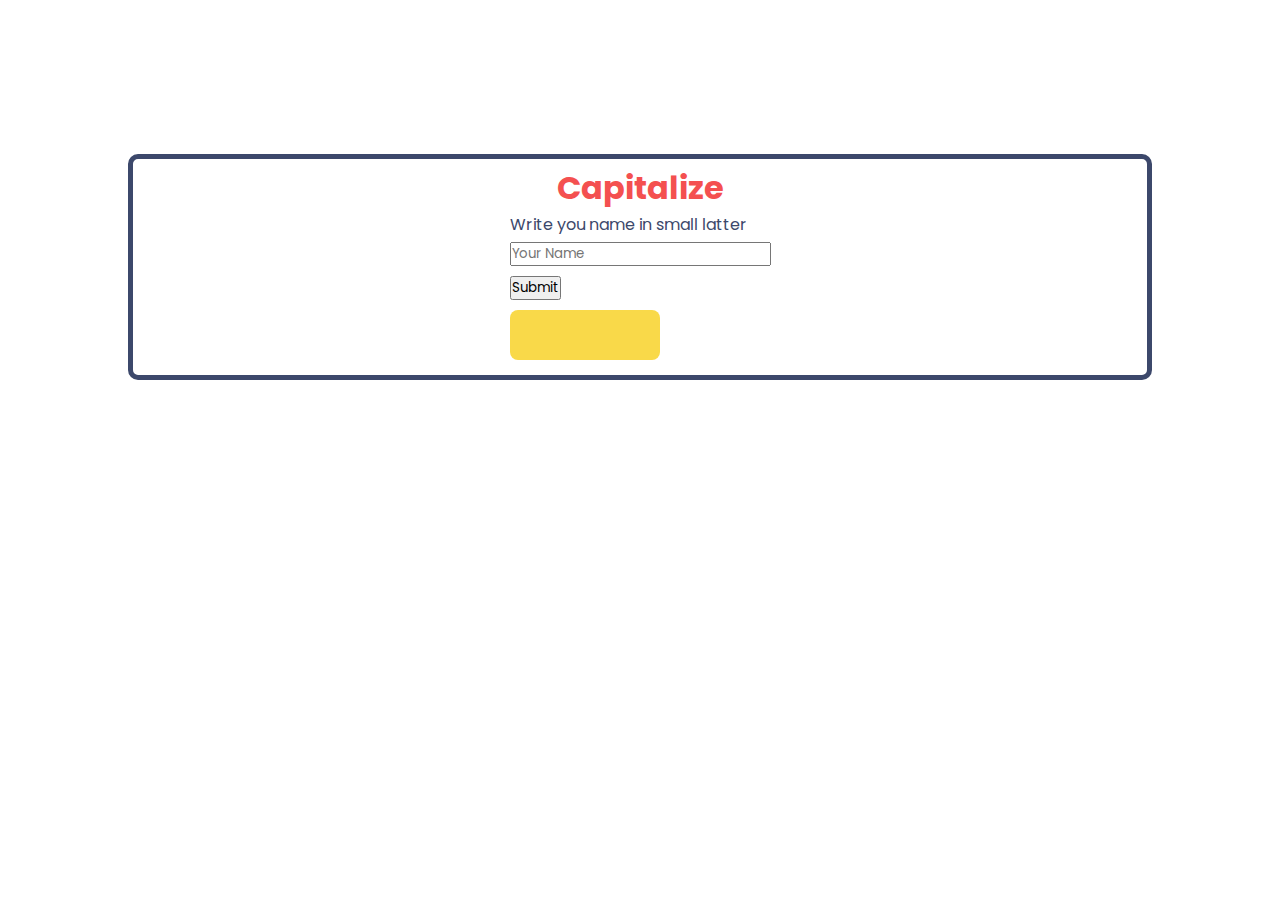
<file: Capitalize/index.html>
<!DOCTYPE html>
<html lang="en">
<head>
    <meta charset="UTF-8">
    <meta http-equiv="X-UA-Compatible" content="IE=edge">
    <meta name="viewport" content="width=device-width, initial-scale=1.0">
    <link rel="stylesheet" href="./style.css">
    <title>Capitalization</title>
</head>
<body>
    <div id="mainContainer">
        <h1>Capitalize</h1>
        <div id="container">
            <label for="name">Write you name in small latter</label><br>
            <input type="text" id="input" placeholder="Your Name"><br>
            <button id="btn">Submit</button>
            <p id="message"></p>
        </div>
    </div>  
    <script src="./script.js"></script>
</body>
</html>
</file>
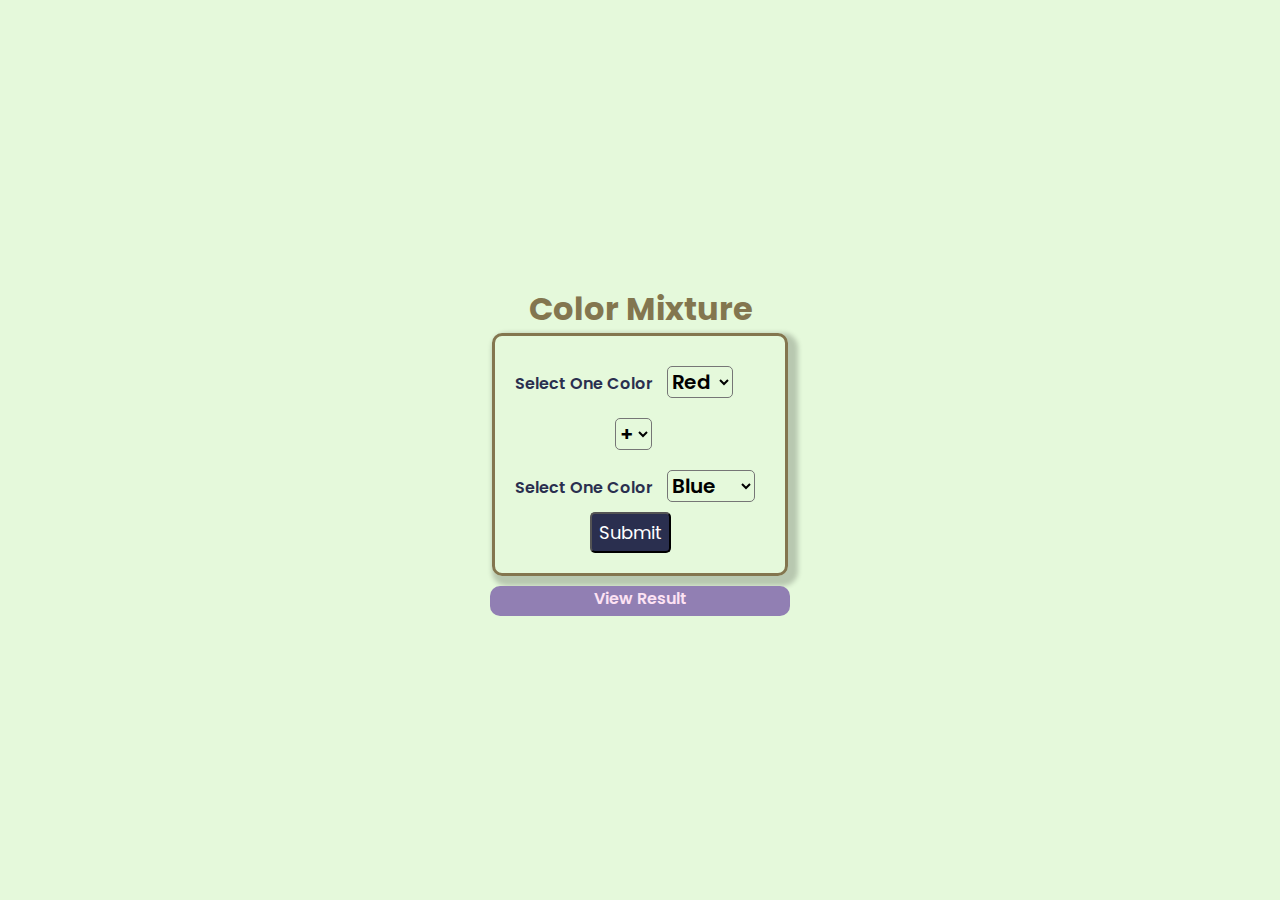
<file: Color Mixture/Index.html>
<!DOCTYPE html>
<html lang="en">
<head>
    <meta charset="UTF-8">
    <meta http-equiv="X-UA-Compatible" content="IE=edge">
    <meta name="viewport" content="width=device-width, initial-scale=1.0">
    <title>Color Mixture</title>
    <link rel="stylesheet" href="./style.css">
    <!-- Google Fonts -->
    <link rel="preconnect" href="https://fonts.googleapis.com">
    <link rel="preconnect" href="https://fonts.gstatic.com" crossorigin>
    <link href="https://fonts.googleapis.com/css2?family=Poppins:wght@100;200;300;400;500;600;700;800&display=swap" rel="stylesheet">
</head>
<body>
    <div id="container">
        <h1 id="colorMixture">Color Mixture</h1>
        <div id="colorContainer">
            <label for="red">Select One Color</label>
            <select id="color1">
                <option value="Red">Red</option>
                <option value="Blue">Blue</option>
            </select><br>
            <select id="operator">
                <option value="+">+</option>
                <option value="=">=</option>
            </select><br>
            <label for="red">Select One Color</label>
            <select id="color2">
                <option value="Blue">Blue</option>
                <option value="Yellow">Yellow</option>
                <option value="Green">Green</option>
            </select><br>
            <button id="submitBtn">Submit</button>
        </div>
        <p id="result">View Result</p>
    </div>
    <script src="./script.js"/>
</body>
</html>
</file>
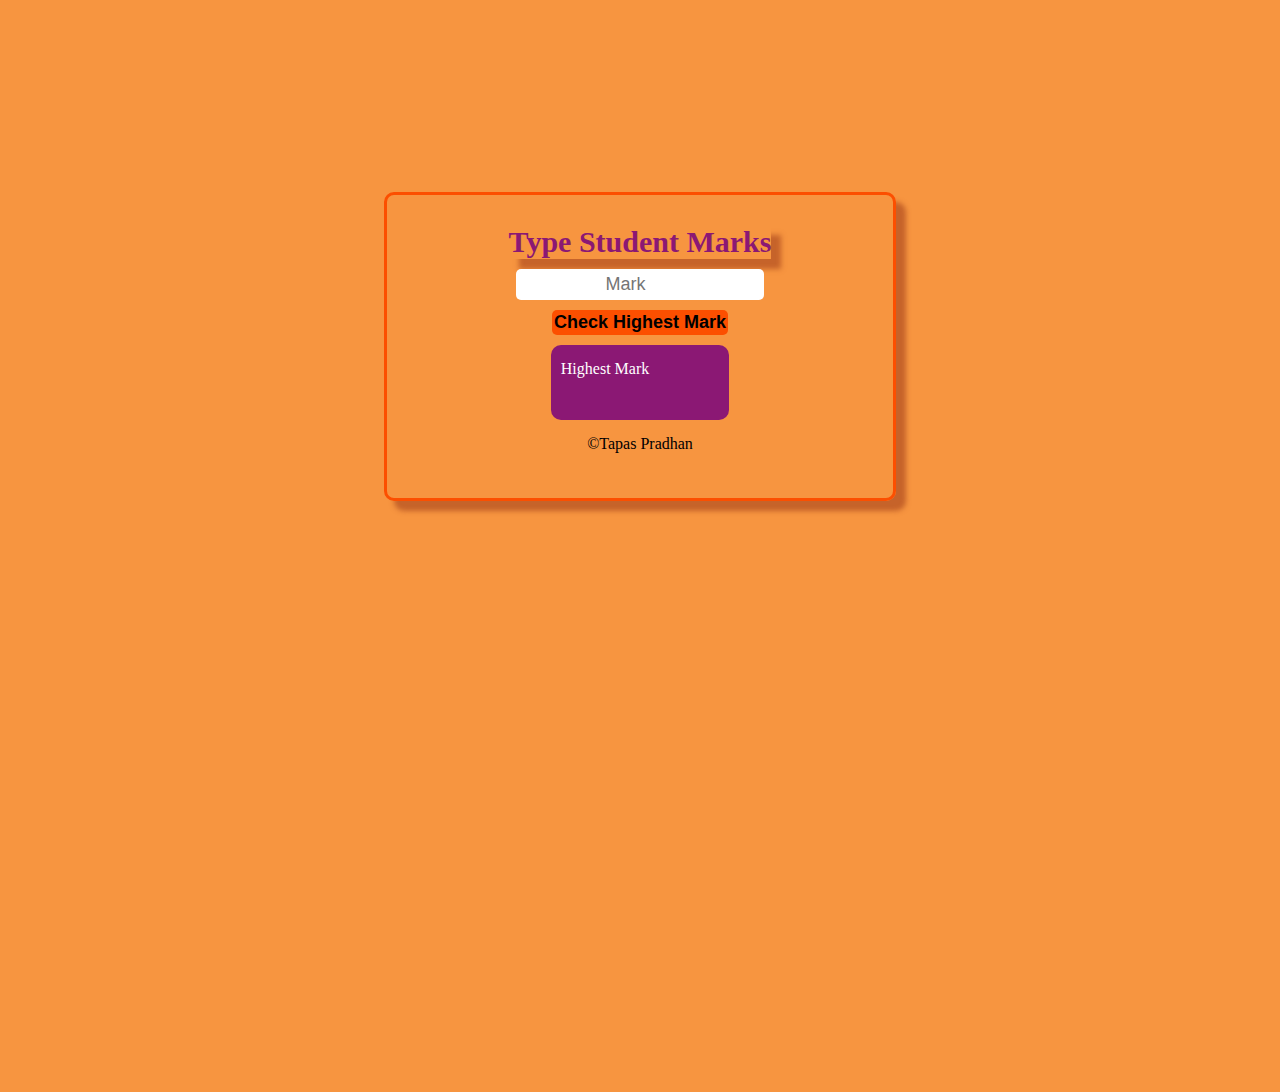
<file: Highest Mark/index.html>
<!DOCTYPE html>
<html lang="en">
<head>
    <meta charset="UTF-8">
    <meta http-equiv="X-UA-Compatible" content="IE=edge">
    <meta name="viewport" content="width=device-width, initial-scale=1.0">
    <title>Highest Mark Assignment</title>
    <link rel="stylesheet" href="./style.css">
</head>
<body>
    <div id="container">
        <label for="mark">Type Student Marks</label>
        <input id="input" type="number" min="0" max="100" placeholder="Mark">
        <button id="submitBtn">Check Highest Mark</button>
        <div id="message">
          <p id="result" >Highest Mark</p>
        </div>
        
        <p>&copy;Tapas Pradhan</p>
    </div> 
    
    <script src="./script.js"></script>

</body>
</html>
</file>
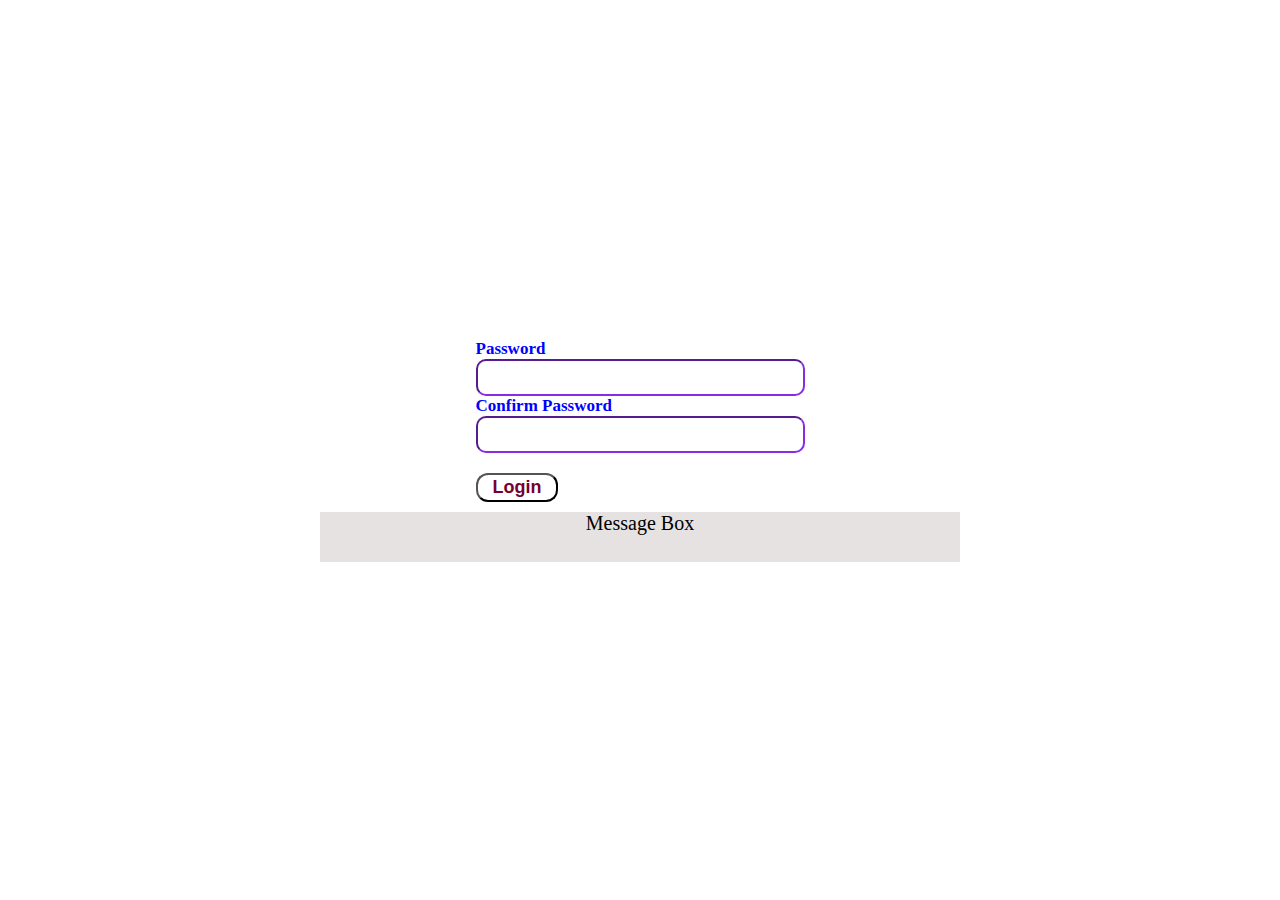
<file: Password Validation/index.html>
<!DOCTYPE html>
<html lang="en">
<head>
    <meta charset="UTF-8">
    <meta http-equiv="X-UA-Compatible" content="IE=edge">
    <meta name="viewport" content="width=device-width, initial-scale=1.0">
	<link rel="stylesheet" href="./style.css">
    <title>Password Validation</title>
</head>
<body>
    <form class="form" action="#" >
        <label for="password">Password</label><br>
        <input type="password" id="password"><br>
        <label for="confPassword">Confirm Password</label><br>
        <input type="password" id="confirmPassword"><br>
        <button type="button" id="subBtn" >Login</button>
    </form>

    <p id="validationMessage">Message Box</p>

    <script src="./script.js"></script>

</body>
</html>

</body>
</html>

</body>
</html>
</file>
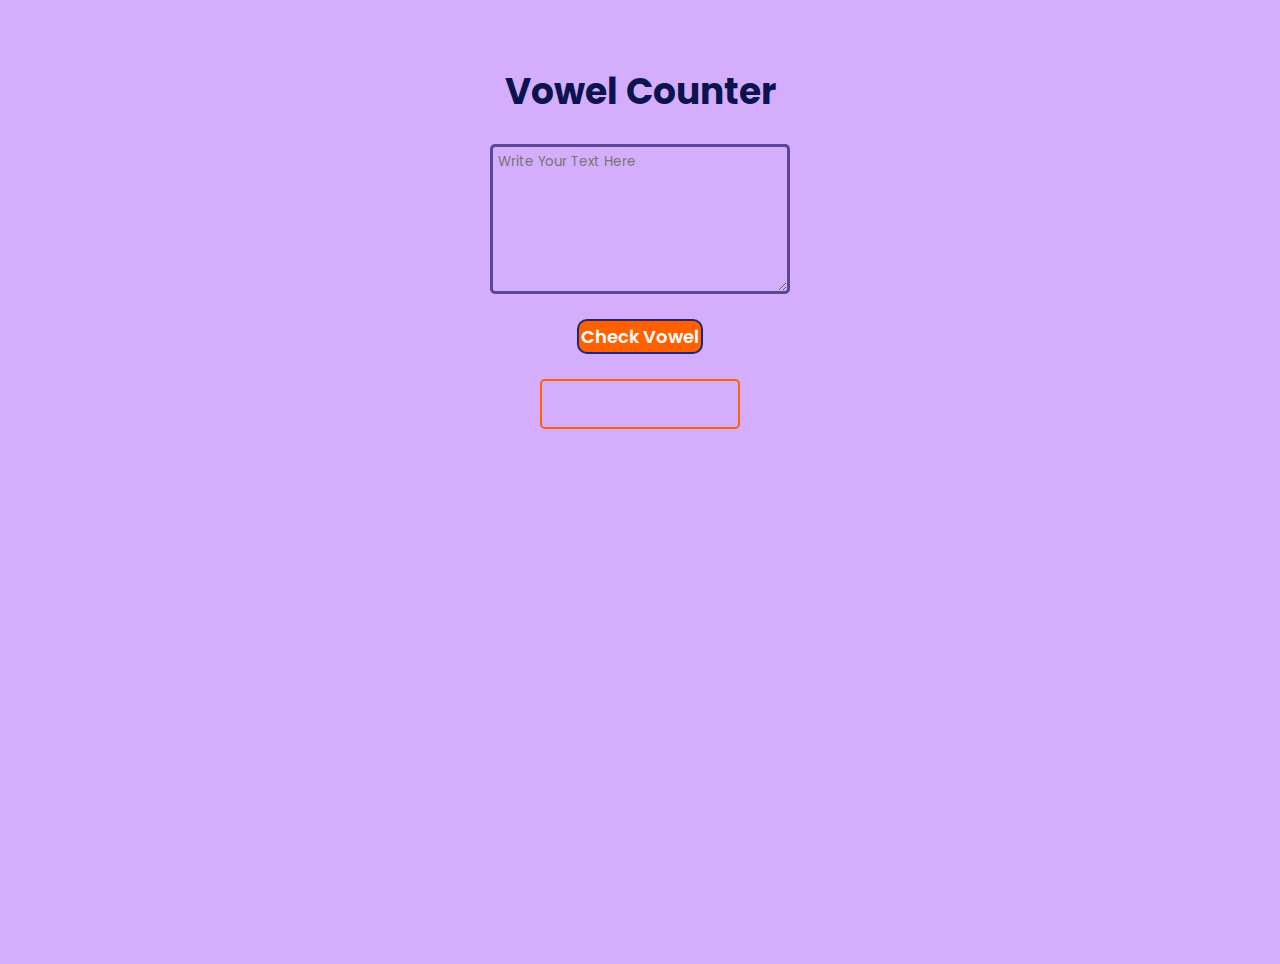
<file: Vowel Counter/index.html>
<!DOCTYPE html>
<html lang="en">
<head>
    <meta charset="UTF-8">
    <meta http-equiv="X-UA-Compatible" content="IE=edge">
    <meta name="viewport" content="width=device-width, initial-scale=1.0">
    <link rel="stylesheet" href="./style.css">
    <title>Vowel Counter</title>
</head>
<body>
    <div id="mainContainer">
        <h1>Vowel Counter</h1><br>
        <textarea name="" id="textArea" cols="30" rows="10" placeholder="Write Your Text Here" ></textarea><br>
        <button id="btn">Check Vowel</button><br>
        <div id="result">
            <p id="resultMsg"></p>
        </div>
    </div>

    <script src="./script.js"></script>
</body>
</html>
</file>
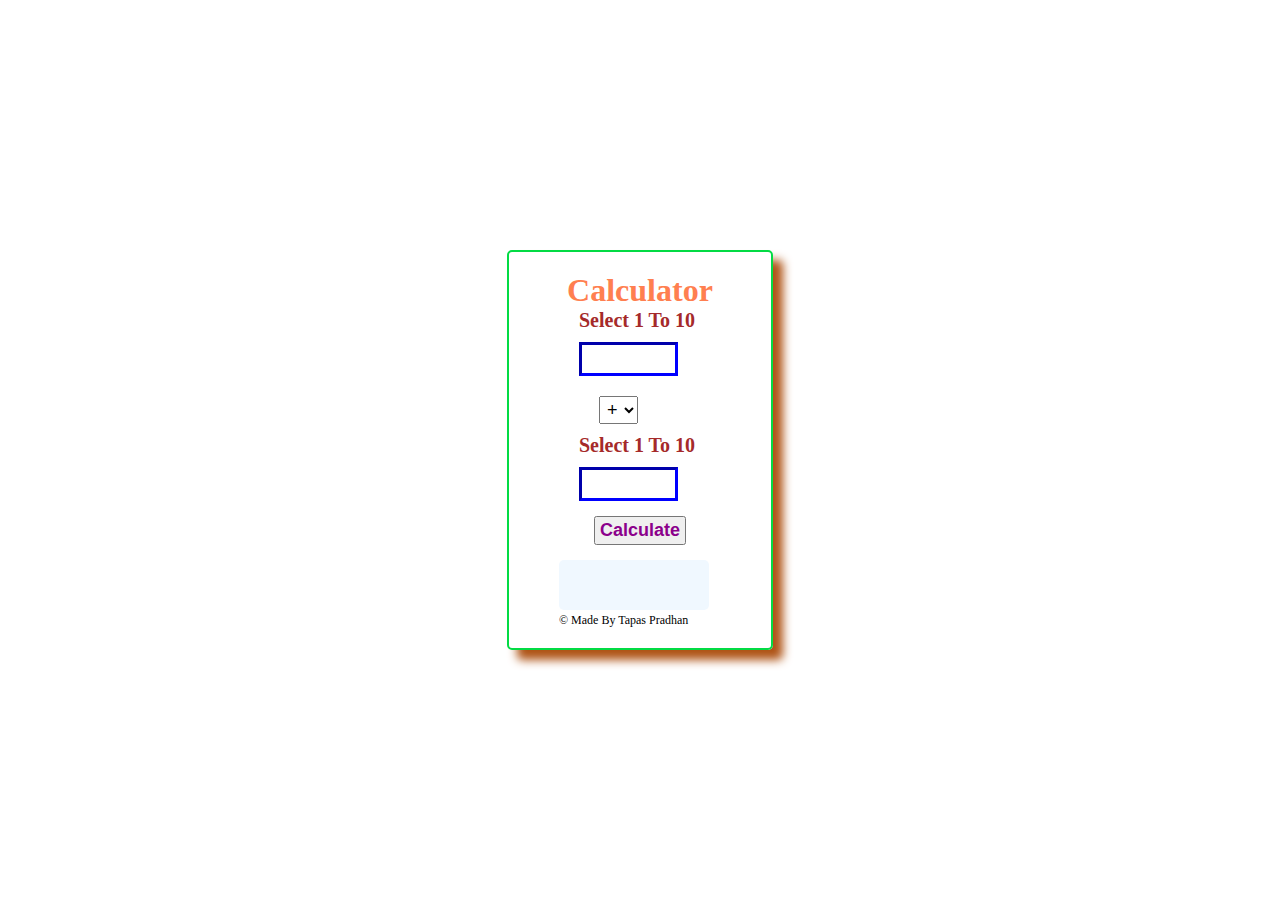
<file: Calculator/calculator.html>
<!DOCTYPE html>
<html lang="en">
<head>
    <meta charset="UTF-8">
    <meta http-equiv="X-UA-Compatible" content="IE=edge">
    <meta name="viewport" content="width=device-width, initial-scale=1.0">
    <title>Calculator</title>
    <link rel="stylesheet" href="./calculator.css">
</head>
<body>
    <div id="container">
        <h1> Calculator</h1>
        <label  for="num1">Select 1 To 10</label><br>
        <input id="num1" type="number" min="1" max="10" ><br>
        <select id="operator"><br>
            <option value="+">+</option>
            <option value="-">-</option>
            <option value="*">*</option>
            <option value="/">/</option>
        </select><br>
        <label for="num2">Select 1 To 10</label><br>
        <input id="num2" type="number" min="1" max="10"><br>
        <button id="calculateBtn">Calculate</button><br>

        <p id="result"></p>
        <span>© Made By Tapas Pradhan</span>
    </div>
    

    

    <script src="./calculator.js"></script>
</body>
</html>
</file>
<file: Capitalize/style.css>
@import url('https://fonts.googleapis.com/css2?family=Poppins:wght@100;200;300;400;500;600;700;800&display=swap');
* {
    margin: 0;
    padding: 0;
    box-sizing: border-box;
    font-family: 'Poppins', sans-serif;
}
#mainContainer {
    display: flex;
    justify-content: center;
    align-items: center;
    flex-direction: column;
    margin-top: 12%;
    border: 5px solid #3C486B;
    margin-left: 10%;
    margin-right: 10%;
    border-radius: 10px;
}
h1 {
    margin-top: 5px;
    color: #F45050;
}
label {
    margin-top: 5px;
    color: #3C486B;
}
input {
    margin-top: 5px;
    outline: none;
}
button {
    margin: 10px 0px;
}
p {
    height: 50px;
    width: 150px;
    background-color: #F9D949;
    border-radius: 8px;
    margin-bottom: 15px;
    text-align: center;
}
</file>
<file: Color Mixture/style.css>
* {
    margin: 0;
    padding: 0;
    box-sizing: border-box;
    font-family: 'Poppins', sans-serif;;
}
body {
    background-color: #E5F9DB;
}
#container {
    min-width: 100%;
    height: 100vh;
    display: flex;
    justify-content: center;
    align-items: center;
    flex-direction: column;
    
}
h1 {
    color: #83764F;
}
#colorContainer {
    border: 3px solid #83764F;
    box-shadow: 5px 5px 5px 5px rgba(5, 5, 4, 0.2);
    padding: 20px;
    border-radius: 10px;
}
label {
    color: #2A2F4F;
    font-weight: 600;
}
select {
    background: none;
    outline: none;
    margin: 10px;
    /* padding: 5px 10px; */
    font-size: 20px;
    font-weight: 600;
    color: #000000;
    border-radius: 5px;
    cursor: pointer;
}
#operator {
    margin-left: 40%;
}
button {
    background-color: #2A2F4F;
    color: #fff;
    padding: 5px 7px;
    outline: none;
    border-radius: 5px;
    font-size: 18px;
    margin-left: 30%;
    cursor: pointer;
}
#result {
    margin-top: 10px;
    height: 30px;
    width: 300px;
    background-color: #917FB3;
    text-align: center;
    color: #FDE2F3;
    font-weight: 600;
    border-radius: 10px;
}
</file>
<file: Highest Mark/style.css>
* {
    padding: 0;
    margin: 0;
    box-sizing: border-box;
}
body {
    height: 100vh;
    width: 100wh;
    background-color: #F79540;
}
#container{
    margin: 15% 30%;
    padding: 30px;
    border-radius: 10px;
    display: flex;
    justify-content: center;
    align-items: center;
    flex-direction: column;
    border: 3px solid #FC4F00;
    box-shadow: 10px 10px 5px rgba(150, 50, 20, 0.5);
}
label {
    font-size: 30px;
    font-weight: 600;
    color: #8B1874;
    box-shadow: 10px 10px 5px rgba(150, 50, 20, 0.5);
}
input {
    margin-top: 10px;
    outline: none;
    font-size: 18px;
    padding: 5px 20%;
    text-align: left;
    border-radius: 5px;
    border: none;
}
button {
    margin-top: 10px ;
    font-size: 18px;
    border: none;
    background-color: #FC4F00;
    font-weight: 600;
    padding: 2px;
    border-radius: 5px;
    cursor: pointer;
    outline: none;
}
#message {
    height: 75px;
    width: 40%;
    margin-top: 10px;
    background-color: #8B1874;
    color: #fff;
    border-radius: 10px;

}
p{
    margin: 15px 10px;
}
@media screen and (max-width:900px){
    #container{
        width: 100%;
        margin-top: 50px;
    }
    #message {
        height: 75px;
        width: 50%;
    }
}
</file>
<file: Password Validation/style.css>
* {
    margin: 0;
    padding: 0;
    box-sizing: border-box;
}
body {
    width: 100%;
    height: 100vh;
    display: flex;
    justify-content: center;
    align-items: center;
    flex-direction: column;
}
label {
    font-size: 17px;
    font-weight: 600;
    color: blue;
}
input {
    padding: 5px 30px;
    outline: none;
    border-radius: 10px;
    border-color: blueviolet;
    font-size: 20px;
}
#subBtn {
    margin-top: 20px;
    padding: 2px 15px;
    font-size: 18px;
    font-weight: 600;
    color: #770031;
    background-color: #fff;
    outline: none;
    border: no;
    border-radius: 12px;
}
#validationMessage{
    margin-top: 10px;
    background-color: #e6e2e2;
    height: 50px;
    width: 50%;
    text-align: center;
    font-size: 20px;
}
</file>
<file: Vowel Counter/style.css>
@import url('https://fonts.googleapis.com/css2?family=Poppins:wght@100;200;300;400;500;600;700;800&display=swap');

* {
    margin: 0;
    padding: 0;
    box-sizing: border-box;
    font-family: 'Poppins', sans-serif;
}
body {
    height: 100vh;
    width: 100wh;
    background-color: #D4ADFC;
}
#mainContainer {
    display: flex;
    justify-content: center;
    align-items: center;
    flex-direction: column;
    margin-top: 5%;
}
h1 {
    color: #0C134F;
    font-size: 36px;
}
#textArea {
    background: transparent;
    border: 3px solid #5C469C;
    padding: 5px;
    border-radius: 5px;
    outline: none;
    color: #0C134F;
    height: 150px;
    width: 300px;
}
#btn {
    font-size: 18px;
    border: 2.5px solid #1D267D;
    background: none;
    padding: 2px;
    border-radius: 10px;
    font-weight: 600;
    color: #fff;
    background-color: #FF6000;
    outline: none;
}
#result {
    height: 50px;
    width: 200px;
    border: 2px solid #FF6000;
    border-radius: 5px;
    text-align: center;
}
</file>
<file: Calculator/calculator.css>
@import url('https://fonts.googleapis.com/css2?family=Poppins:wght@100;200;300;400;500;600;700;800&display=swap');
* {
    margin: 0;
    padding: 0;
    box-sizing: border-box;
}
body {
    min-height: 100vh;
    display: flex;
    justify-content: center;
    align-items: center;
}
h1 {
    text-align: center;
    color: coral;
}
#container {
    box-shadow: 10px 10px 10px #af5416;
    border-radius: 5px;
    border: 2px solid rgb(3, 219, 68);
    padding: 20px 50px;

}
label {
    font-size: 20px;
    font-weight: 600;
    color: brown;
    margin: 10px 20px;
}
input {
    margin: 10px 20px;
    border-color: blue;
    font-size: x-large;
    padding: 0px 10px;
    text-align: center;
    border-width: 3px;
    outline: none;
}
#operator {
    font-size: 18px;
    padding: 2px 3px;
    margin: 10px 40px;
}
button {
    font-size: 18px;
    margin: 5px 35px;
    text-align: center;
    padding: 2px 4px;
    font-weight: 600;
    color: darkmagenta;
}
p {
    height: 50px;
    width: 150px;
    background-color: aliceblue;
    border-radius: 5px;
    font-size: 30px;
    text-align: center;
    margin-top: 10px;
}
span {
    font-size: 12px;
    margin-bottom: 10px;
}
</file>
